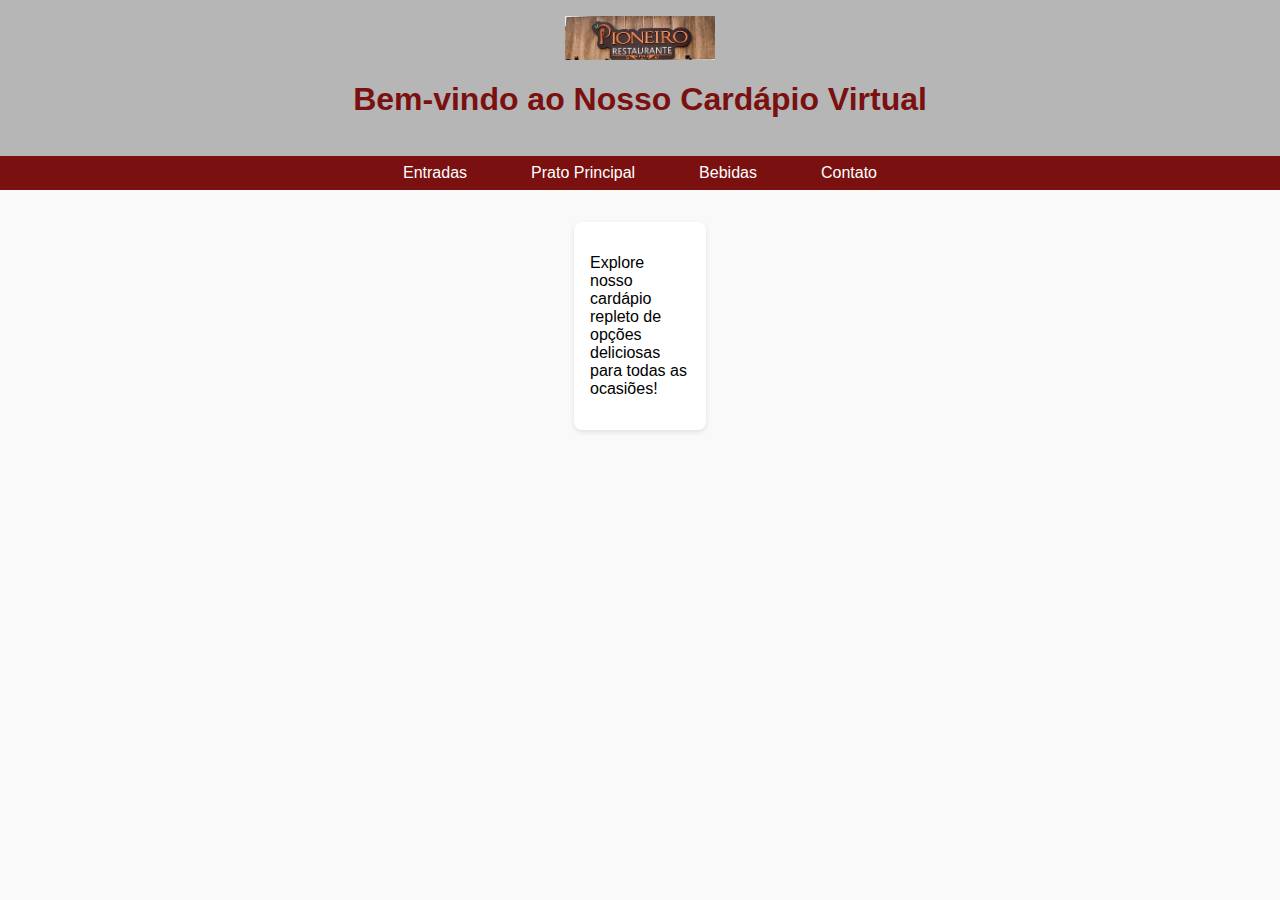
<file: Cardapio/index.html>
<!DOCTYPE html>
<html lang="pt-BR">
<head>
    <meta charset="UTF-8">
    <meta name="viewport" content="width=device-width, initial-scale=1.0">
    <link rel="stylesheet" href="styles.css">
    <title>Cardápio Virtual</title>
</head>
<body>
    <header>
        <a href="index.html">
            <img src="imagens/fachada.jpg" alt="Logo do Restaurante" class="logo">
        </a>
        <h1>Bem-vindo ao Nosso Cardápio Virtual</h1>
    </header>
    <nav>
        <ul>
            <li><a href="entradas.html">Entradas</a></li>
            <li><a href="prato_principal.html">Prato Principal</a></li>
            <li><a href="bebidas.html">Bebidas</a></li>
            <li><a href="contato.html">Contato</a></li>
        </ul>
    </nav>
    <div class="content">
        <p>Explore nosso cardápio repleto de opções deliciosas para todas 
            as ocasiões!</p>
    </div>
</body>
</html>
</file>
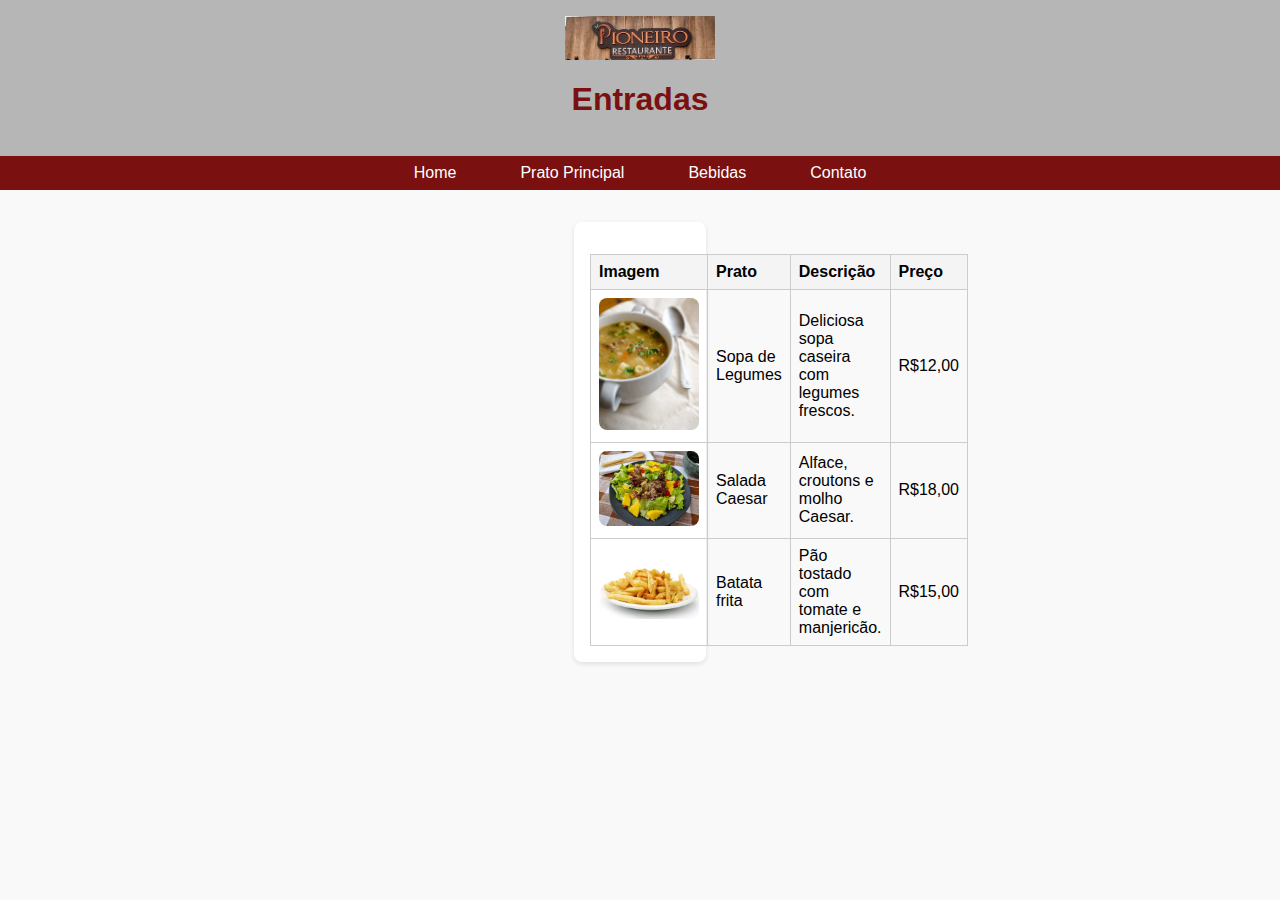
<file: Cardapio/entradas.html>
<!DOCTYPE html>
<html lang="pt-BR">
<head>
    <meta charset="UTF-8">
    <meta name="viewport" content="width=device-width, initial-scale=1.0">
    <link rel="stylesheet" href="styles.css">
    <title>Entradas</title>
</head>
<body>
    <header>
        <a href="index.html">
            <img src="imagens/fachada.jpg" alt="Logo do Restaurante" class="logo">
        </a>
        <h1>Entradas</h1>
    </header>
    <nav>
        <ul>
            <li><a href="index.html">Home</a></li>
            <li><a href="prato_principal.html">Prato Principal</a></li>
            <li><a href="bebidas.html">Bebidas</a></li>
            <li><a href="contato.html">Contato</a></li>
        </ul>
    </nav>
    <div class="content">
        <table>
            <thead>
                <tr>
                    <th>Imagem</th>
                    <th>Prato</th>
                    <th>Descrição</th>
                    <th>Preço</th>
                </tr>
            </thead>
            <tbody>
                <tr>
                    <td><img src="imagens/sopa.jpg" alt="sopa" class="menu-img"></td>
                    <td>Sopa de Legumes</td>
                    <td>Deliciosa sopa caseira com legumes frescos.</td>
                    <td>R$12,00</td>
                </tr>
                <tr>
                    <td><img src="imagens/salada.web.webp" alt="Salada" class="menu-img"></td>
                    <td>Salada Caesar</td>
                    <td>Alface, croutons e molho Caesar.</td>
                    <td>R$18,00</td>
                </tr>
                <tr>
                    <td><img src="imagens/batata.web.jfif" alt="Batata frita" class="menu-img"></td>
                    <td>Batata frita</td>
                    <td>Pão tostado com tomate e manjericão.</td>
                    <td>R$15,00</td>
                </tr>
            </tbody>
        </table>
    </div>
</body>
</html>
</file>
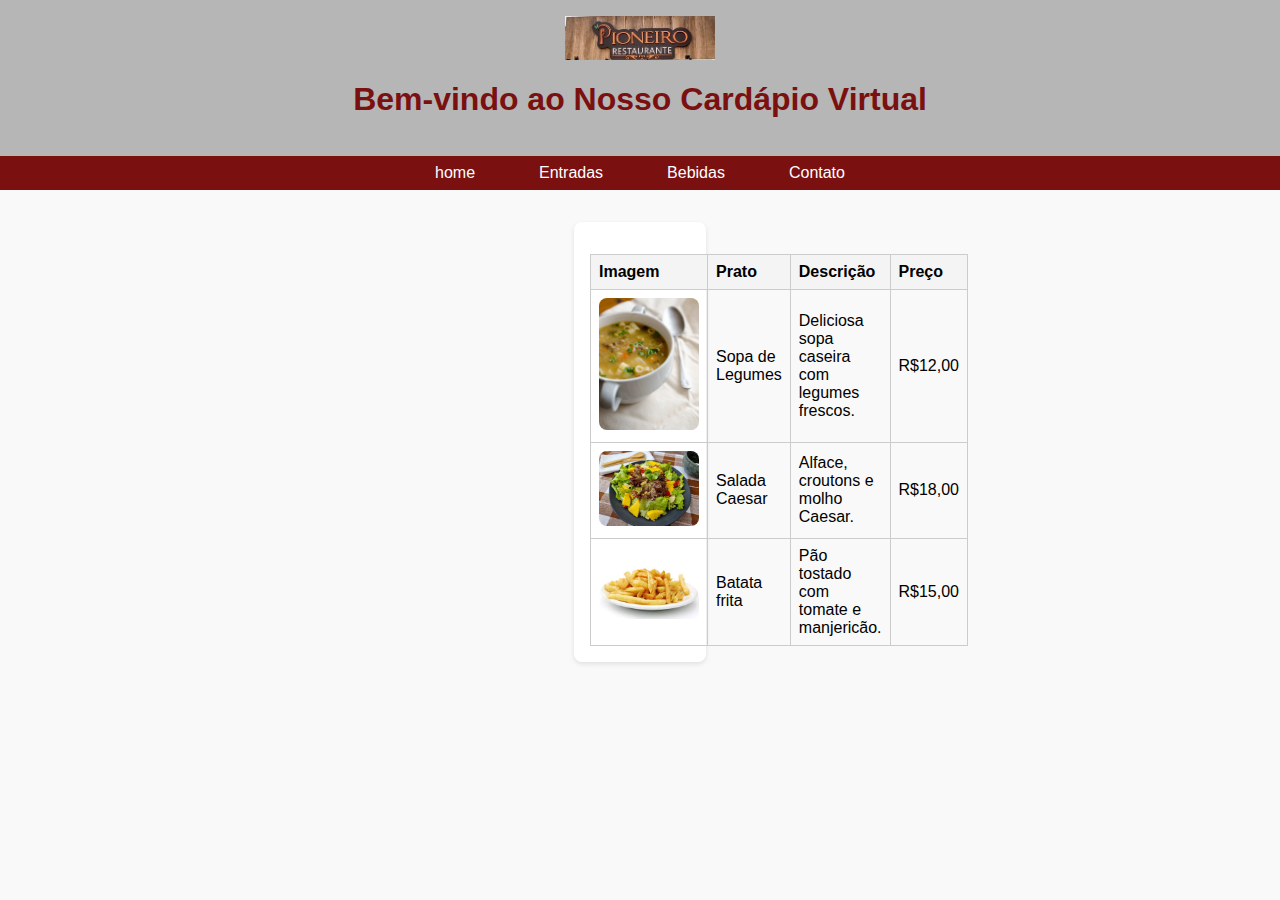
<file: Cardapio/prato_principal.html>
<!DOCTYPE html>
<html lang="pt-BR">
<head>
    <meta charset="UTF-8">
    <meta name="viewport" content="width=device-width, initial-scale=1.0">
    <link rel="stylesheet" href="styles.css">
    <title>cardápio Virtual</title>
</head>
<body>
    <header>
        <img src="imagens/fachada.jpg" alt="Logo do Restaurante" class="logo">
        <h1>Bem-vindo ao Nosso Cardápio Virtual</h1>
     </header>
     <nav>
        <ul>
            <li><a href="index.html">home</a></li>
            <li><a href="entradas.html">Entradas</a></li>
            <li><a href="bebidas.html">Bebidas</a></li>
            <li><a href="contato.html">Contato</a></li>
        </ul>
     </nav>
     <div class="content">
        <table>
            <thead>
                <tr>
                    <th>Imagem</th>
                    <th>Prato</th>
                    <th>Descrição</th>
                    <th>Preço</th>
                </tr>
            </thead>
            <tbody>
                <tr>
                    <td><img src="imagens/sopa.jpg" alt="sopa" class="menu-img"></td>
                    <td>Sopa de Legumes</td>
                    <td>Deliciosa sopa caseira com legumes frescos.</td>
                    <td>R$12,00</td>
                </tr>
                <tr>
                    <td><img src="imagens/salada.web.webp" alt="Salada" class="menu-img"></td>
                    <td>Salada Caesar</td>
                    <td>Alface, croutons e molho Caesar.</td>
                    <td>R$18,00</td>
                </tr>
                <tr>
                    <td><img src="imagens/batata.web.jfif" alt="Batata frita" class="menu-img"></td>
                    <td>Batata frita</td>
                    <td>Pão tostado com tomate e manjericão.</td>
                    <td>R$15,00</td>
                </tr>
            </tbody>
        </table>
    </div>
</body>
</html>
</file>
<file: Cardapio/styles.css>
body {
    font-family: Arial, sans-serif;
    margin: 0;
    padding: 0;
    background-color: #f9f9f9;
}
header {
    background-color: #b6b6b6;
    color:#7A1010;
    text-align: center;
    padding: 1rem 0;
}
nav ul {
    list-style: none;
    padding: 0;
    margin: 0;
    background-color: #7A1010;
    display: flex;
    justify-content: center;
}

nav ul li {
    margin: 0 1rem;
}

nav ul li a {
    color: white;
    text-decoration: none;
    padding: 0.5rem 1rem;
    display: block;
}

nav ul li a:hover {
    background-color: #555;
}

.content {
    max-width: 100px;
    margin: 2rem auto;
    padding: 1rem;
    background: white;
    border-radius: 8px;
    box-shadow: 0 2px 5px rgba(0, 0, 0, 0.1);
}

table {
    width: 100%;
    border-collapse: collapse;
    margin-top: 1rem;
}

th, td {
    border: 1px solid #ccc;
    padding: 8px;
    text-align: left;
}

th {
    background-color: #f4f4f4;
}
.menu-img {
    width: 100px;
    height: auto;
    border-radius: 8px; 
}

.logo {
    width: 150px;
    height: auto;
    display: block;
    margin: 0 auto 1rem;
}
</file>
